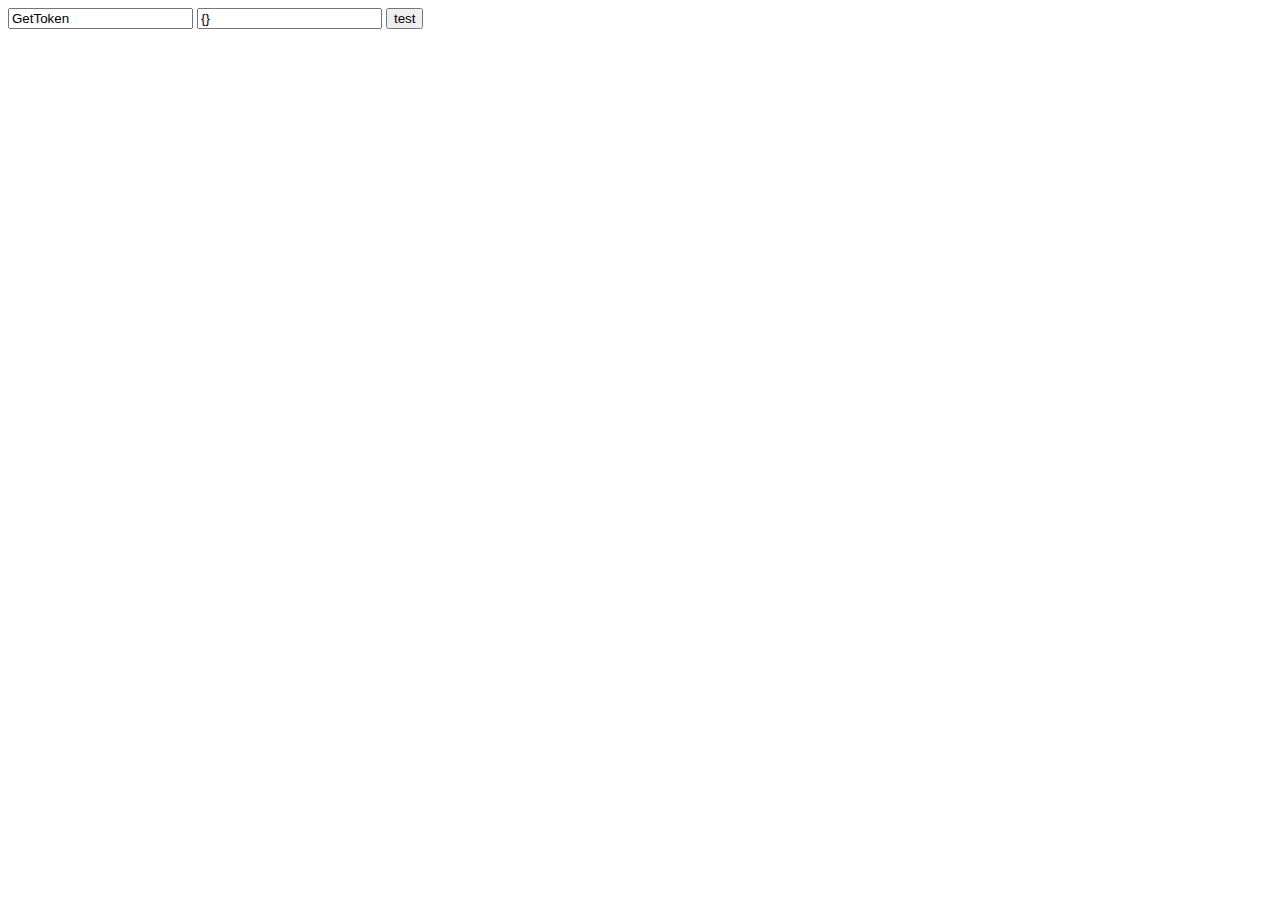
<file: APITest.html>
﻿<!DOCTYPE html>
<html xmlns="http://www.w3.org/1999/xhtml">
<head>
<meta http-equiv="Content-Type" content="text/html; charset=utf-8"/>
    <title></title>
</head>
<body>
    <form action="api.ashx" method="post">
        <input name="method" type="text" value="GetToken" />
        <input name="requestbody" type="text" value="{}" />
        <input type="submit" value="test"/>
    </form>
</body>
</html>
</file>
